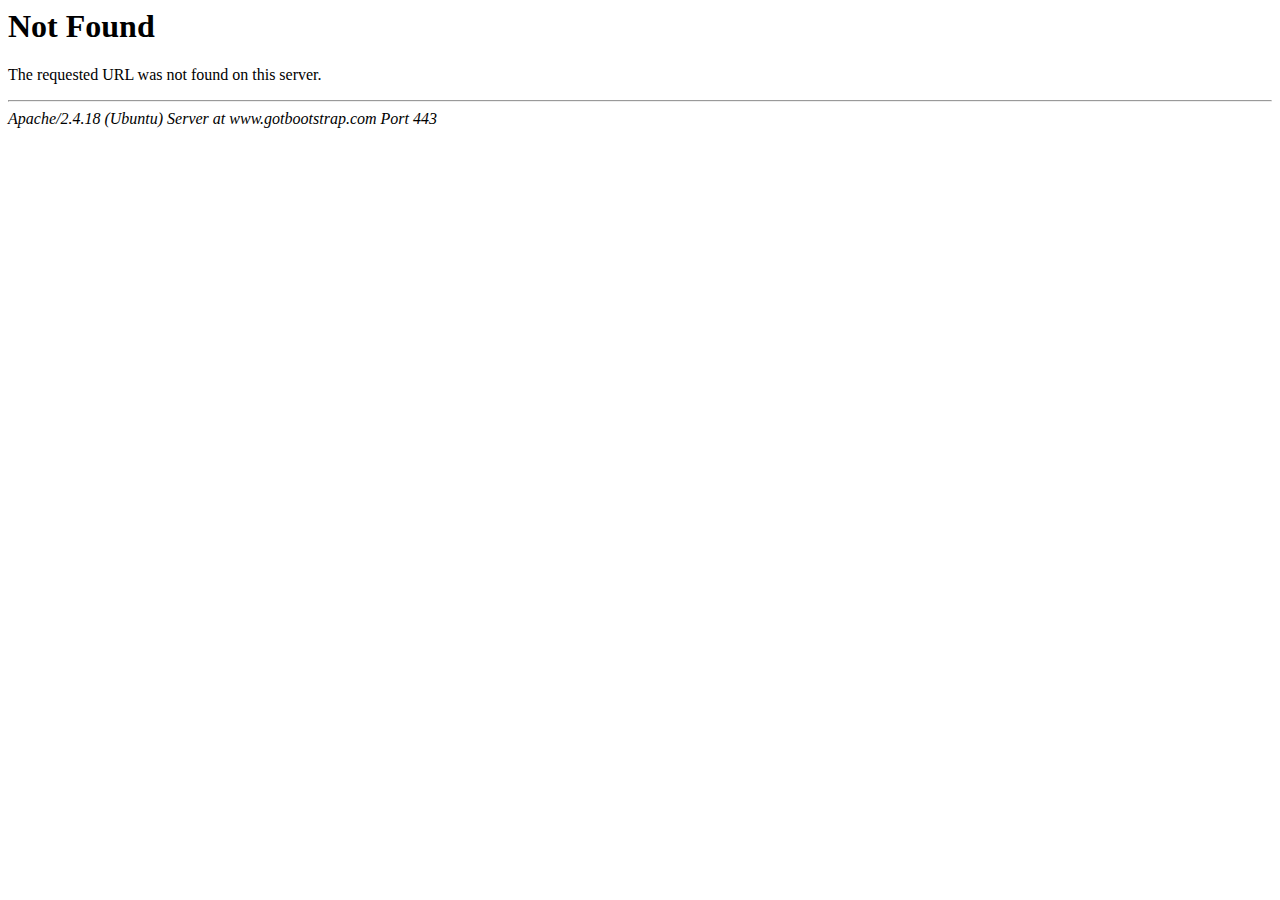
<file: static/img/logo-minify.html>
<!DOCTYPE HTML PUBLIC "-//IETF//DTD HTML 2.0//EN">
<html><head>
<title>404 Not Found</title>
</head><body>
<h1>Not Found</h1>
<p>The requested URL was not found on this server.</p>
<hr>
<address>Apache/2.4.18 (Ubuntu) Server at www.gotbootstrap.com Port 443</address>
</body></html>
</file>
